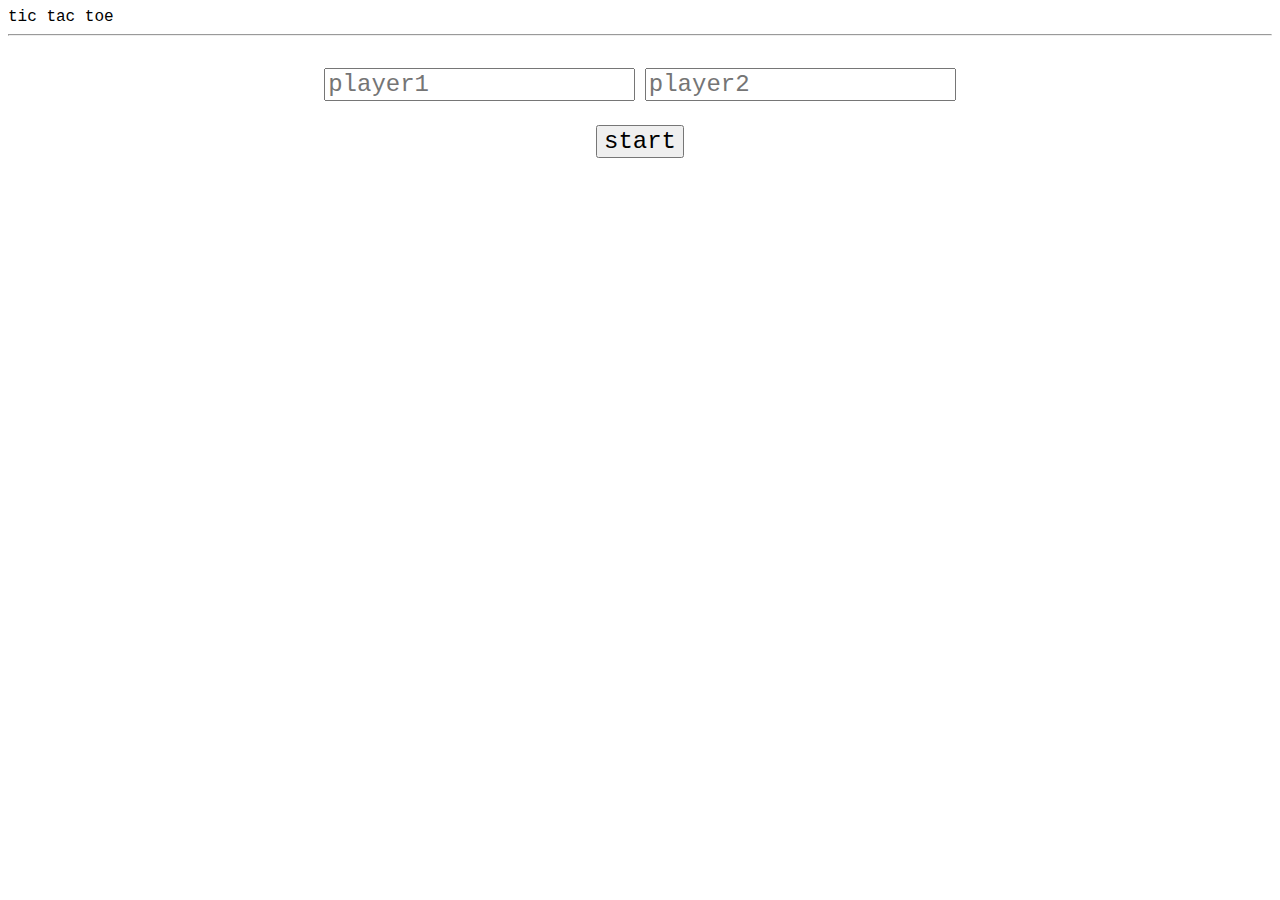
<file: index.html>
<!DOCTYPE html>
<html lang="en-us">
    <head>
        <title>tictactoe</title>
        <meta charset="utf-8">
        <meta name="description" content="a simple tic tac toe game">
        <meta property="og:title" content="tic tac toe">
        <meta property="og:description" content="play a simple tic tac toe game">
        <link rel="stylesheet" href="static/ttt.css">
        <link rel="shortcut icon" href="static/favicon-16x16.png">
        <script src="https://code.jquery.com/jquery-3.6.0.min.js"></script>
        <script src="static/ttt.js"></script>
    </head>
    <body>
        <header>
            tic tac toe
            <hr>
        </header>
        <form id="nameForm">
            <input id="player1" type="text" placeholder="player1">
            <input id="player2" type="text" placeholder="player2"><br>
            <input id="submitBtn" type="button" value="start">
        </form>
        <div id="nameBoard" class="hidden">
            <div id="p1"></div>
            <div id="p2"></div>
        </div>
        <div class="gridCont hidden">
            <div id="0" class="gridItem"></div>
            <div id="1" class="gridItem"></div>
            <div id="2" class="gridItem"></div>
            <div id="3" class="gridItem"></div>
            <div id="4" class="gridItem"></div>
            <div id="5" class="gridItem"></div>
            <div id="6" class="gridItem"></div>
            <div id="7" class="gridItem"></div>
            <div id="8" class="gridItem"></div>
        </div>
        <div id="message" class="hidden"></div>
    </body>
</html>
</file>
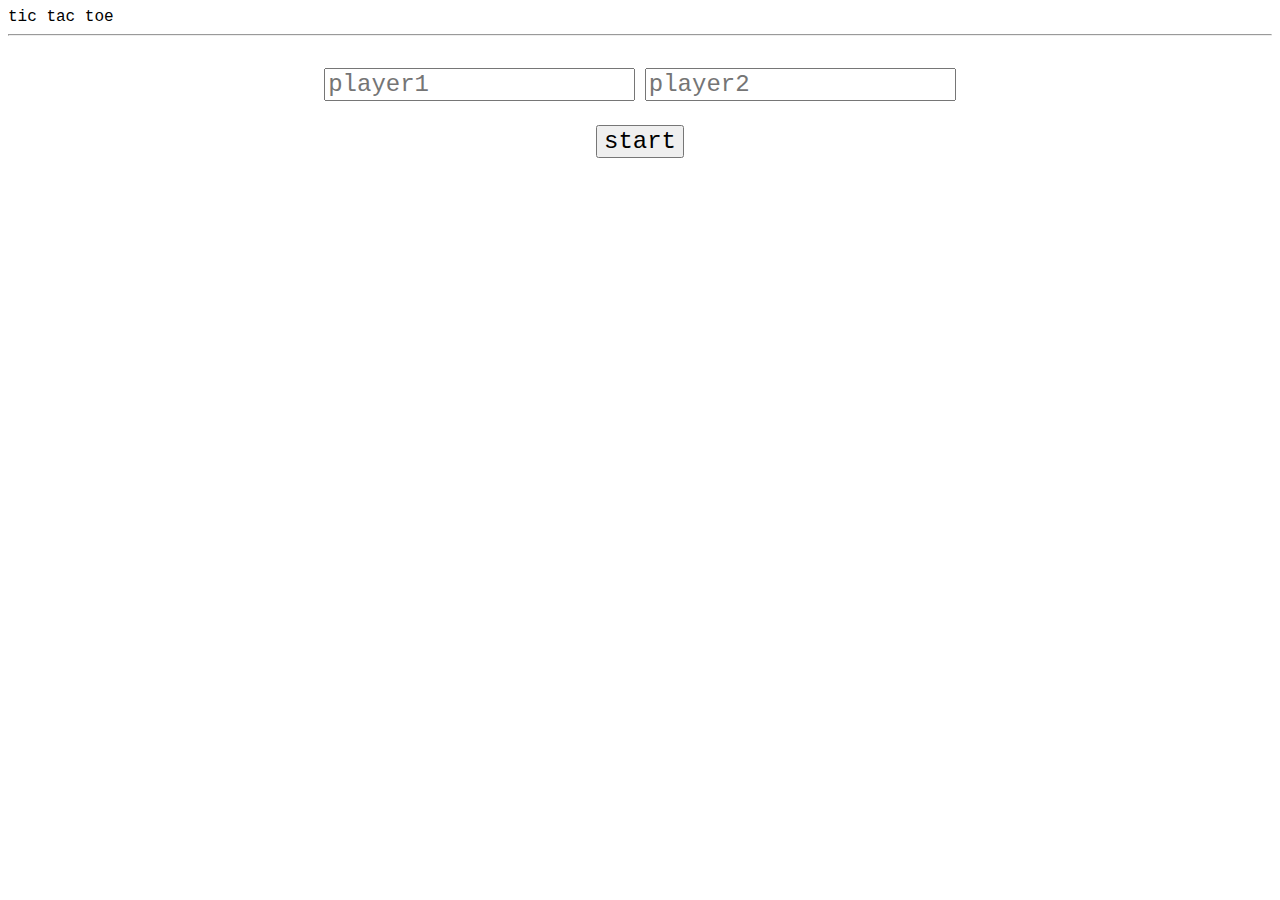
<file: tictactoe.html>
<!DOCTYPE html>
<html lang="en-us">
    <head>
        <title>tictactoe</title>
        <meta charset="utf-8">
        <meta name="description" content="a simple tic tac toe game">
        <meta property="og:title" content="tic tac toe">
        <meta property="og:description" content="play a simple tic tac toe game">
        <link rel="stylesheet" href="static/ttt.css">
        <link rel="shortcut icon" href="static/favicon-16x16.png">
        <script src="https://code.jquery.com/jquery-3.6.0.min.js"></script>
        <script src="static/ttt.js"></script>
    </head>
    <body>
        <header>
            tic tac toe
            <hr>
        </header>
        <form id="nameForm">
            <input id="player1" type="text" placeholder="player1">
            <input id="player2" type="text" placeholder="player2"><br>
            <input id="submitBtn" type="button" value="start">
        </form>
        <div id="nameBoard" class="hidden">
            <div id="p1"></div>
            <div id="p2"></div>
        </div>
        <div class="gridCont hidden">
            <div id="0" class="gridItem"></div>
            <div id="1" class="gridItem"></div>
            <div id="2" class="gridItem"></div>
            <div id="3" class="gridItem"></div>
            <div id="4" class="gridItem"></div>
            <div id="5" class="gridItem"></div>
            <div id="6" class="gridItem"></div>
            <div id="7" class="gridItem"></div>
            <div id="8" class="gridItem"></div>
        </div>
        <div id="message" class="hidden"></div>
    </body>
</html>
</file>
<file: static/ttt.css>
body {
    font-family:'Courier New', Courier, monospace;
}
#nameForm {
    text-align: center;
}
input {
    margin-top: 1em;
    font-family: inherit;
}
#nameBoard, input {
    font-size: 1.5em;
}
.gridCont {
    margin: 0 auto;
    display: grid;
    width: 87.5vw;
    grid-template-columns: 33.3% 33.3% 33.3%;
}
.gridItem {
    height: 12.5vw;
    font-size: 6em;
    display: flex;
    justify-content: center;
    align-items: center;
}
.hidden {
    display: none !important;
}
#nameBoard {
    display: flex;
    justify-content: space-evenly;
    margin-bottom: 2em;
}
.active {
    font-weight: bold;
}
.inactive {
    color: grey;
}
#message {
    font-size: 3em;
    font-weight: bold;
    text-align: center;
}
.bottomBorder {
    border-bottom: 1px solid black;
}
.rightBorder {
    border-right: 1px solid black;
}
.symbol {
    opacity: 0;
    animation-name: fadeIn;
    animation-duration: 2s;
    animation-fill-mode: forwards;
}
@keyframes fadeIn {
    100% {
        opacity: 1;
    }
}
</file>
